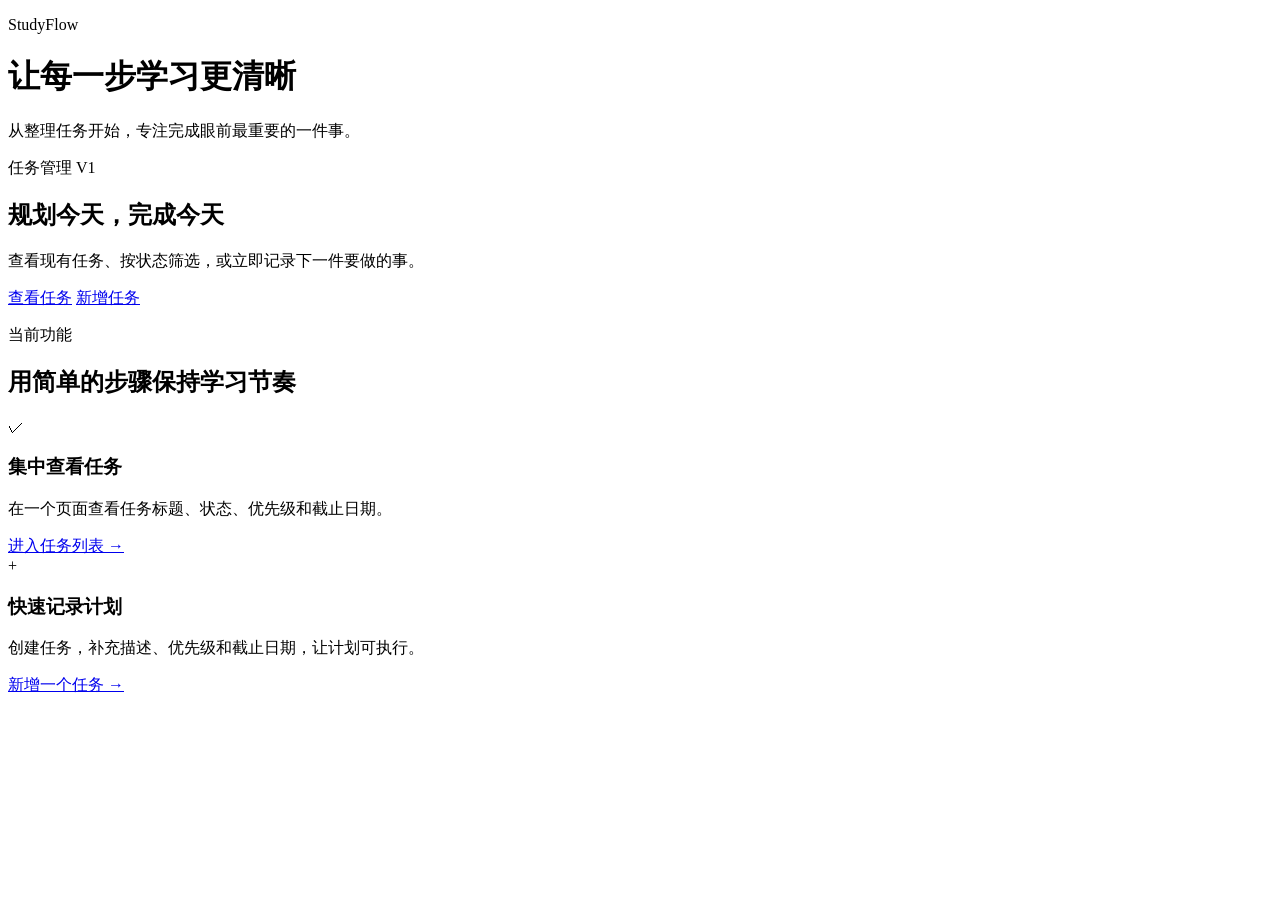
<file: src/main/resources/templates/index.html>
<!DOCTYPE html>
<html lang="zh-CN" xmlns:th="http://www.thymeleaf.org">
<head>
    <meta charset="UTF-8">
    <meta name="viewport" content="width=device-width, initial-scale=1.0">
    <title>StudyFlow</title>
    <link rel="stylesheet" th:href="@{/css/task.css}">
</head>
<body class="task-page">
<main class="task-shell">
    <header class="page-header home-header">
        <div>
            <p class="eyebrow">StudyFlow</p>
            <h1>让每一步学习更清晰</h1>
            <p class="page-description">从整理任务开始，专注完成眼前最重要的一件事。</p>
        </div>
    </header>

    <section class="home-hero" aria-labelledby="home-hero-title">
        <p class="eyebrow">任务管理 V1</p>
        <h2 id="home-hero-title">规划今天，完成今天</h2>
        <p>查看现有任务、按状态筛选，或立即记录下一件要做的事。</p>
        <div class="home-actions">
            <a class="button button-primary" href="/tasks">查看任务</a>
            <a class="button button-secondary" href="/tasks/new">新增任务</a>
        </div>
    </section>

    <section class="home-section" aria-labelledby="home-features-title">
        <div class="home-section-heading">
            <p class="eyebrow">当前功能</p>
            <h2 id="home-features-title">用简单的步骤保持学习节奏</h2>
        </div>

        <div class="task-grid">
            <article class="task-card home-feature-card">
                <div class="home-feature-icon" aria-hidden="true">✓</div>
                <h3>集中查看任务</h3>
                <p class="task-description">在一个页面查看任务标题、状态、优先级和截止日期。</p>
                <a class="text-link" href="/tasks">进入任务列表 →</a>
            </article>

            <article class="task-card home-feature-card">
                <div class="home-feature-icon" aria-hidden="true">+</div>
                <h3>快速记录计划</h3>
                <p class="task-description">创建任务，补充描述、优先级和截止日期，让计划可执行。</p>
                <a class="text-link" href="/tasks/new">新增一个任务 →</a>
            </article>
        </div>
    </section>
</main>
</body>
</html>
</file>
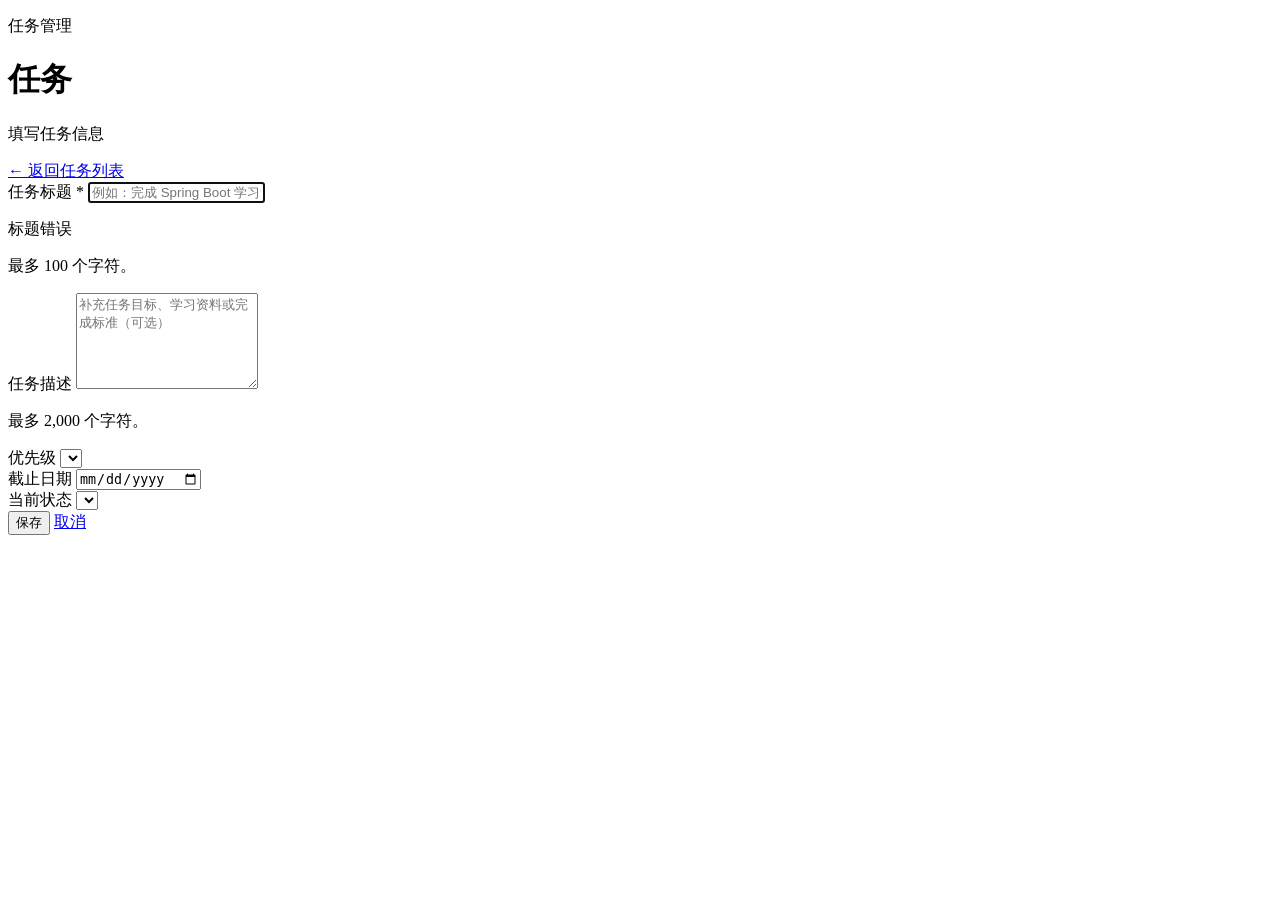
<file: src/main/resources/templates/tasks/form.html>
<!DOCTYPE html>
<html lang="zh-CN" xmlns:th="http://www.thymeleaf.org">

<head>
    <meta charset="UTF-8">
    <meta name="viewport" content="width=device-width, initial-scale=1.0">
    <title th:text="${task.id == null ? '新增任务 - StudyFlow' : '编辑任务 - StudyFlow'}">任务表单 - StudyFlow</title>
    <link rel="stylesheet" th:href="@{/css/task.css}">
</head>

<body class="task-page">
<main class="task-shell task-shell-narrow">
    <header class="page-header form-page-header">
        <div>
            <p class="eyebrow">任务管理</p>
            <h1 th:text="${task.id == null ? '新增任务' : '编辑任务'}">任务</h1>
            <p class="page-description" th:text="${task.id == null ? '记录下一件要完成的事。' : '更新任务内容、优先级或完成进度。'}">填写任务信息</p>
        </div>
        <a class="text-link" href="/tasks">← 返回任务列表</a>
    </header>

    <form class="task-form"
          th:object="${task}"
          method="post"
          th:action="${task.id == null ? '/tasks' : '/tasks/' + task.id}">

        <div class="field-group">
            <label for="title">任务标题 <span class="required-mark">*</span></label>

            <input id="title"
                   type="text"
                   th:field="*{title}"
                   maxlength="100"
                   required
                   autofocus
                   placeholder="例如：完成 Spring Boot 学习笔记">

            <p class="field-error"
               th:if="${#fields.hasErrors('title')}"
               th:errors="*{title}">
                标题错误
            </p>

            <p class="field-help">最多 100 个字符。</p>
        </div>

        <div class="field-group">
            <label for="description">任务描述</label>
            <textarea id="description" th:field="*{description}" maxlength="2000" rows="6"
                      placeholder="补充任务目标、学习资料或完成标准（可选）"></textarea>
            <p class="field-help">最多 2,000 个字符。</p>
        </div>

        <div class="form-grid">
            <div class="field-group">
                <label for="priority">优先级</label>
                <select id="priority" th:field="*{priority}">
                    <option th:each="priority : ${priorities}"
                            th:value="${priority}"
                            th:text="${priority}">
                    </option>
                </select>
            </div>

            <div class="field-group">
                <label for="deadline">截止日期</label>
                <input id="deadline" type="date" th:field="*{deadline}">
            </div>
        </div>

        <div class="field-group" th:if="${task.id != null}">
            <label for="status">当前状态</label>
            <select id="status" th:field="*{status}">
                <option th:each="status : ${statuses}"
                        th:value="${status}"
                        th:text="${status}">
                </option>
            </select>
        </div>

        <div class="form-actions">
            <button class="button button-primary"
                    type="submit"
                    th:text="${task.id == null ? '保存任务' : '保存修改'}">
                保存
            </button>
            <a class="button button-secondary" href="/tasks">取消</a>
        </div>
    </form>
</main>
</body>
</html>
</file>
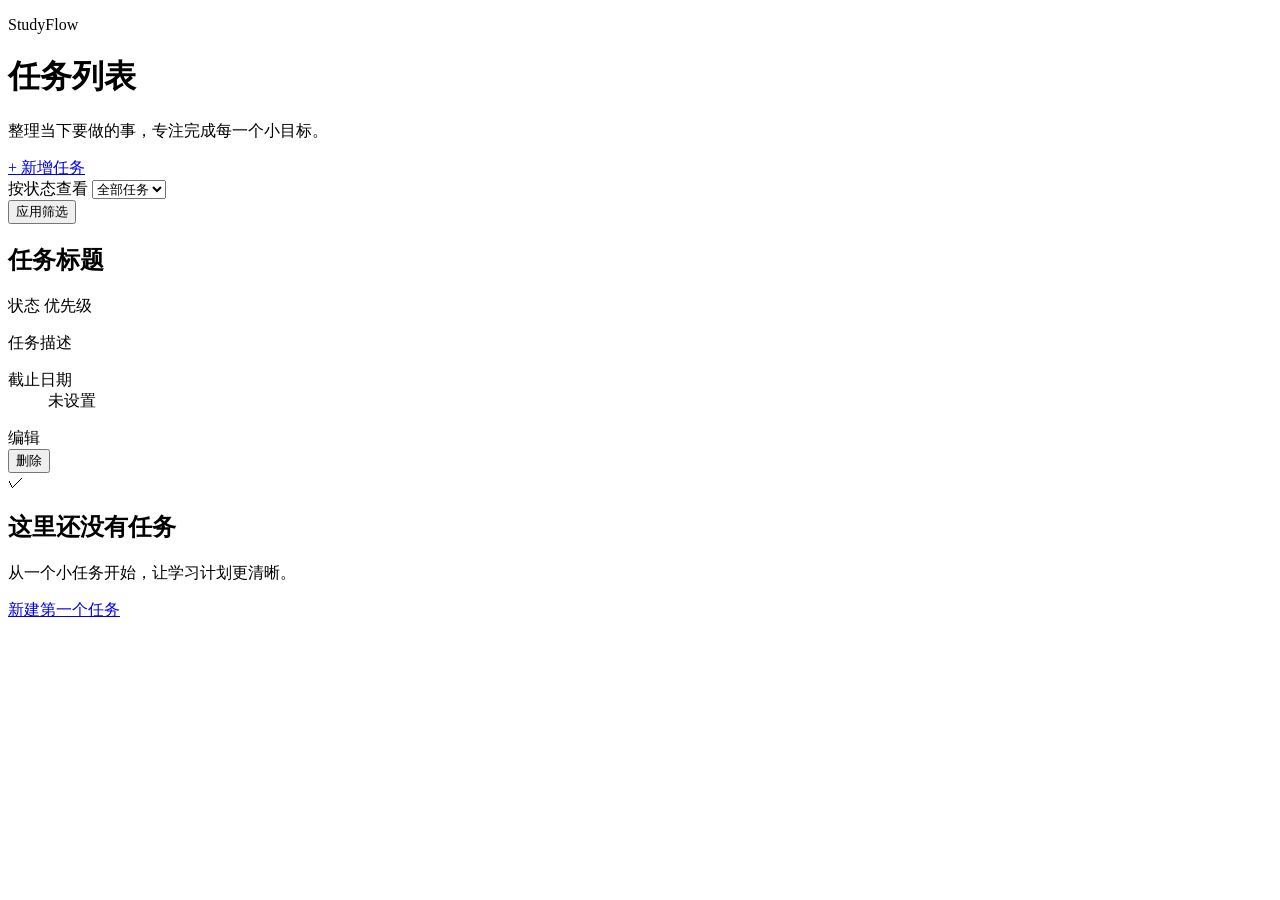
<file: src/main/resources/templates/tasks/list.html>
<!DOCTYPE html>
<html lang="zh-CN" xmlns:th="http://www.thymeleaf.org">

<head>
    <meta charset="UTF-8">
    <meta name="viewport" content="width=device-width, initial-scale=1.0">
    <title>任务列表 - StudyFlow</title>
    <link rel="stylesheet" th:href="@{/css/task.css}">
</head>

<body class="task-page">
<main class="task-shell">
    <header class="page-header">
        <div>
            <p class="eyebrow">StudyFlow</p>
            <h1>任务列表</h1>
            <p class="page-description">整理当下要做的事，专注完成每一个小目标。</p>
        </div>
        <a class="button button-primary" href="/tasks/new">+ 新增任务</a>
    </header>

    <section class="filter-panel" aria-label="任务筛选">
        <form method="get" action="/tasks" class="filter-form">
            <div class="field-group field-group-inline">
                <label for="status">按状态查看</label>
                <select id="status" name="status">
                    <option value="">全部任务</option>
                    <option th:each="status : ${statuses}"
                            th:value="${status}"
                            th:text="${status}"
                            th:selected="${status == selectedStatus}">
                    </option>
                </select>
            </div>
            <button class="button button-secondary" type="submit">应用筛选</button>
        </form>
    </section>

    <section class="task-grid" th:if="${not #lists.isEmpty(tasks)}" aria-label="任务列表">
        <article class="task-card" th:each="task : ${tasks}">
            <div class="task-card-header">
                <h2 th:text="${task.title}">任务标题</h2>
                <div class="badge-group" aria-label="任务状态和优先级">
                    <span class="badge status-badge"
                          th:classappend="${task.status.name() == 'TODO' ? ' status-todo' : (task.status.name() == 'IN_PROGRESS' ? ' status-progress' : ' status-done')}"
                          th:text="${task.status}">状态</span>
                    <span class="badge priority-badge"
                          th:classappend="${task.priority.name() == 'LOW' ? ' priority-low' : (task.priority.name() == 'MEDIUM' ? ' priority-medium' : ' priority-high')}"
                          th:text="${task.priority}">优先级</span>
                </div>
            </div>

            <p class="task-description"
               th:text="${task.description != null and !#strings.isEmpty(task.description) ? task.description : '暂无描述'}">
                任务描述
            </p>

            <dl class="task-meta">
                <div>
                    <dt>截止日期</dt>
                    <dd th:text="${task.deadline != null ? #temporals.format(task.deadline, 'yyyy-MM-dd') : '未设置'}">未设置</dd>
                </div>
            </dl>

            <div class="task-actions">
                <a class="button button-secondary" th:href="@{/tasks/{id}/edit(id=${task.id})}">编辑</a>
                <form th:action="@{/tasks/{id}/delete(id=${task.id})}"
                      method="post"
                      onsubmit="return confirm('确定要删除这个任务吗？此操作无法撤销。');">
                    <button class="button button-danger" type="submit">删除</button>
                </form>
            </div>
        </article>
    </section>

    <section class="empty-state" th:if="${#lists.isEmpty(tasks)}">
        <div class="empty-state-icon" aria-hidden="true">✓</div>
        <h2>这里还没有任务</h2>
        <p>从一个小任务开始，让学习计划更清晰。</p>
        <a class="button button-primary" href="/tasks/new">新建第一个任务</a>
    </section>
</main>
</body>
</html>
</file>
